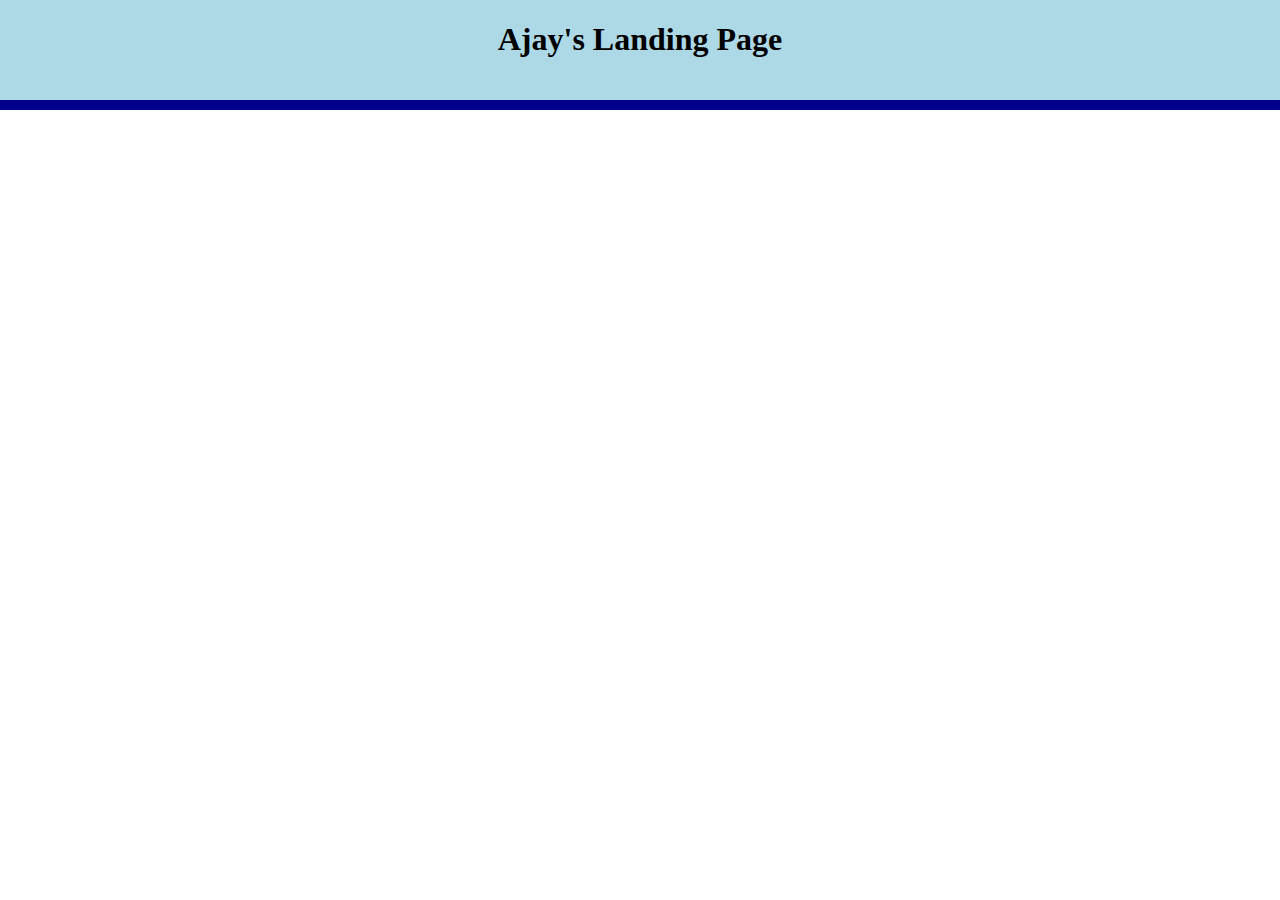
<file: index.html>
<!DOCTYPE html>
<html lang="en-US">

<!-- Head: Consists of Metadata -->
  <head>
    <meta charset="UTF-8">
    <title>HTML Display</title>
    <!-- Linking CSS file to HTML -->
    <link rel="stylesheet" href="./assets/css/style.css">
  </head>

  <!-- Body: Consists of page content -->
  <body>
    <header>
      <!-- Headers -->
      <h1>Ajay's Landing Page</h1>
    </header>

    <!-- Main:  -->
    <main>

    </main>




















  </body>

</html>
</file>
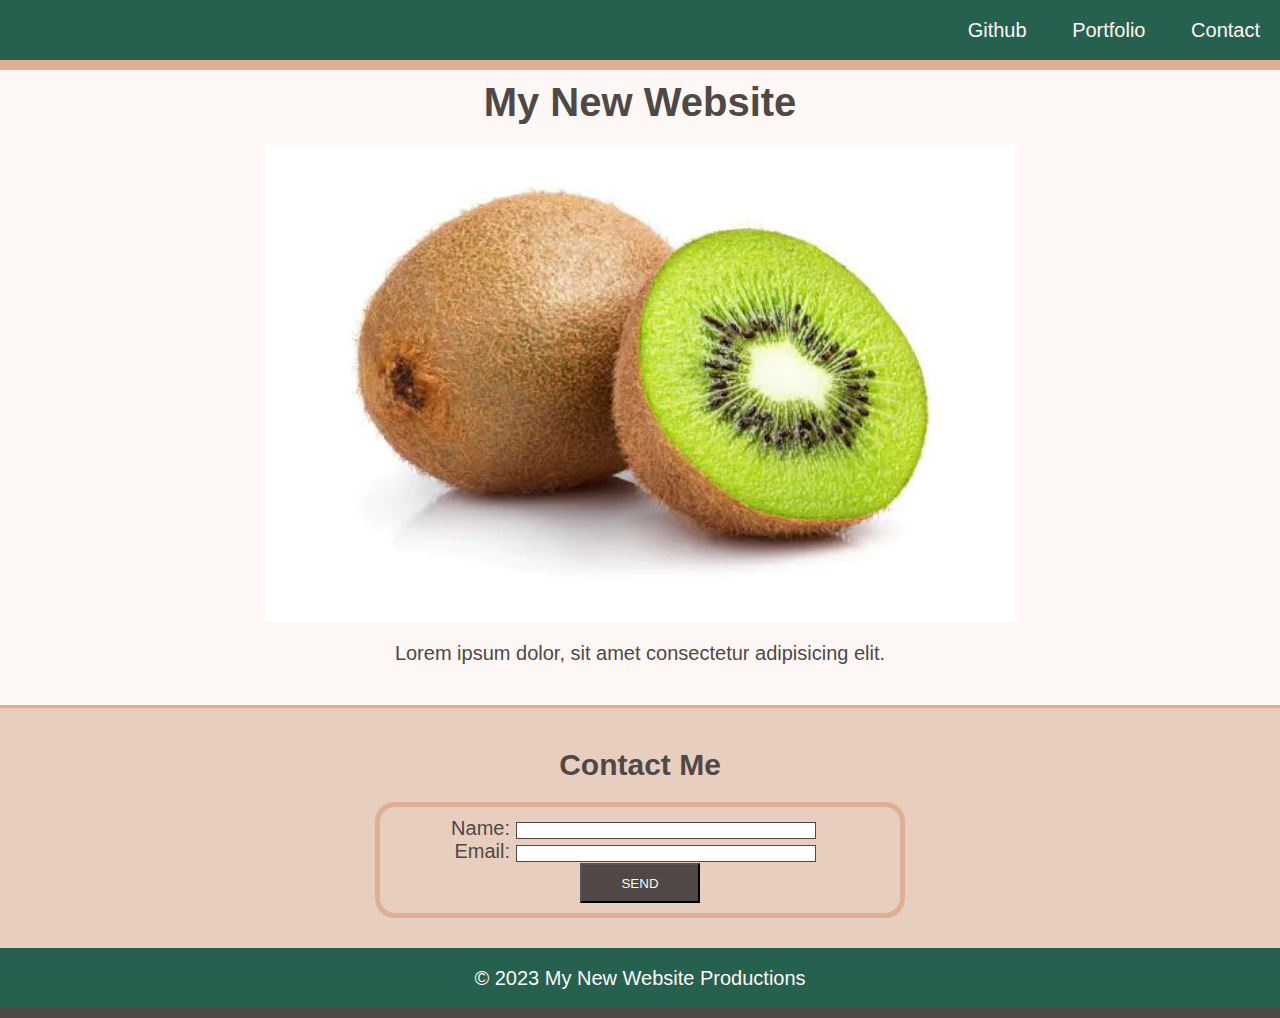
<file: index2.html>
<!DOCTYPE html>
<html lang="en-US">
    <!-- Head: Consists of Metadata -->
<head>
  <meta charset="UTF-8">
  <meta name="viewport" content="width=device-width, initial-scale=1.0">
  <link rel="stylesheet" type="text/css" href="./assets/css/style2.css">
  <title>My Landing Page</title>
</head>

<!-- Body: Consists of Page Content. -->
<body>
  <header>
    <!-- nav defines set of navigation links -->
    <nav class="text-right">
      <ul>
        <li> <a href="https://github.com/">Github</a></li>
        <li> <a href="#">Portfolio</a></li>
        <li> <a href="#contact">Contact</a></li>
      </ul>
    </nav>
  </header>

  <main>
    <h1 class="text-center">My New Website</h1>

    <figure>
      <img src="./assets/images/kiwi.jpg" alt="Graphic with Coming Soon text">
      <figcaption class="text-center">Lorem ipsum dolor, sit amet consectetur adipisicing elit.</figcaption>
    </figure>

    <section id="contact">
      <h2 class="text-center">Contact Me</h2>
      <form>
        <ul>
          <li>
            <label class="text-right" for="name">Name:</label>
            <input type="text" id="name" name="user-name">
          </li>
          <li>
            <label class="text-right" for="email">Email:</label>
            <input type="text" id="email" name="user-email">
          </li>
        </ul>
        <div class="text-center">
          <button type="submit">SEND</button>
        </div>
      </form>
    </section>
  </main>

  <!-- Footer: Consists of acknowledgements -->
  <footer class="text-center">
    © 2023 My New Website Productions 
  </footer>
    
</body>
</html>
</file>
<file: assets/css/style.css>
body {
    position: relative;
    margin: 0;
    padding: 0;
  }
  
  main {
    padding-top: 100px;
  }
  
  h1,
  h2,
  h3 {
    text-align: center;
  }
  
  img {
    display: block;
  }
  
  header {
    position: fixed;
    top: 0;
    z-index: 2;
    width: 100%;
    height: 100px;
    border-bottom: 10px solid darkblue;
    background-color: lightblue;
  }
  
  /* Square 1 and 2 */
  .container {
    width: 600px;
    height: 600px;
    margin: 20px auto;
    border: 15px solid black;
  }
  
  /* Square 2 */
  .absolute-container {
    position: relative;
  }
  
  /* Box 2 in Square 1 */
  #relative-box-2 {
    /* TODO: Set the position so it is centered in Square 1 */
    position: relative;
    left: 200px;
  }
  
  /* Box 2 in Square 2 */
  #absolute-box-2 {
    /* TODO: Set the position so it is outside of the upper-right corner of Square 2 */
    position: absolute;
    top: 0;
    left: 700px;
  }
</file>
<file: assets/css/style2.css>
/* Universal Selector */
* {
    margin:0;
    padding:0;  
  }
  
  /* Element Selectors */
  body {
    position: relative;
    font-family: "Goudy Bookletter 1911", sans-serif;
    font-size: 20px;
    background-color: #FDF8F5;
    color: #4F4846;
  }
  
  h1,
  h2 {
    margin: 20px;
  }
  
  main {
    padding: 60px 0;
  }
  
  li {
    display: inline;
    padding: 0px 20px;
    text-decoration: none;
  }
  
  a {
    text-decoration: none;
    color: #FDF8F5;
  }
  
  header,
  footer {
    height: 60px;
    width: 100%;
    line-height: 60px;
    background-color: #266150;
  }
  
  header {
    position: fixed;
    border-bottom: 10px solid #DDAF94;
  }
  
  footer {
    position: absolute;
    margin-top: 0;
    bottom: 0;
    border-bottom: 10px solid #4F4846;
    color: #FDF8F5;    
  }
  
  figure {
    margin-bottom: 40px;
  }
  
  img {
    display: block;
    margin: 20px auto;
  }
  
  section {
    margin-bottom: 0;
    padding: 20px 10px 40px 10px;
    border-top: 3px solid #DDAF94;
    background-color:  #E8CEBF;
  }
  
  form {
    /* Center the form on the page */
    margin: 0 auto;
    width: 500px;
    padding: 10px;
    border: 5px solid #DDAF94;
    border-radius: 20px;
  }
  
  label {
    display: inline-block;
    width: 100px;
  }
    
  input, 
  textarea {
    box-sizing: border-box;
    width: 300px;
    border: 1px solid #4F4846;
  }
  
  textarea {
    vertical-align: top;
    height: 60px;
  }
    
  button {
    height: 40px;
    width: 120px;
    background-color: #4F4846;
    color: #FDF8F5;
  }
   
  /* Class Selectors */
  .text-center {
    text-align: center;
  }
  
  .text-right {
    text-align: right;
  }
</file>
